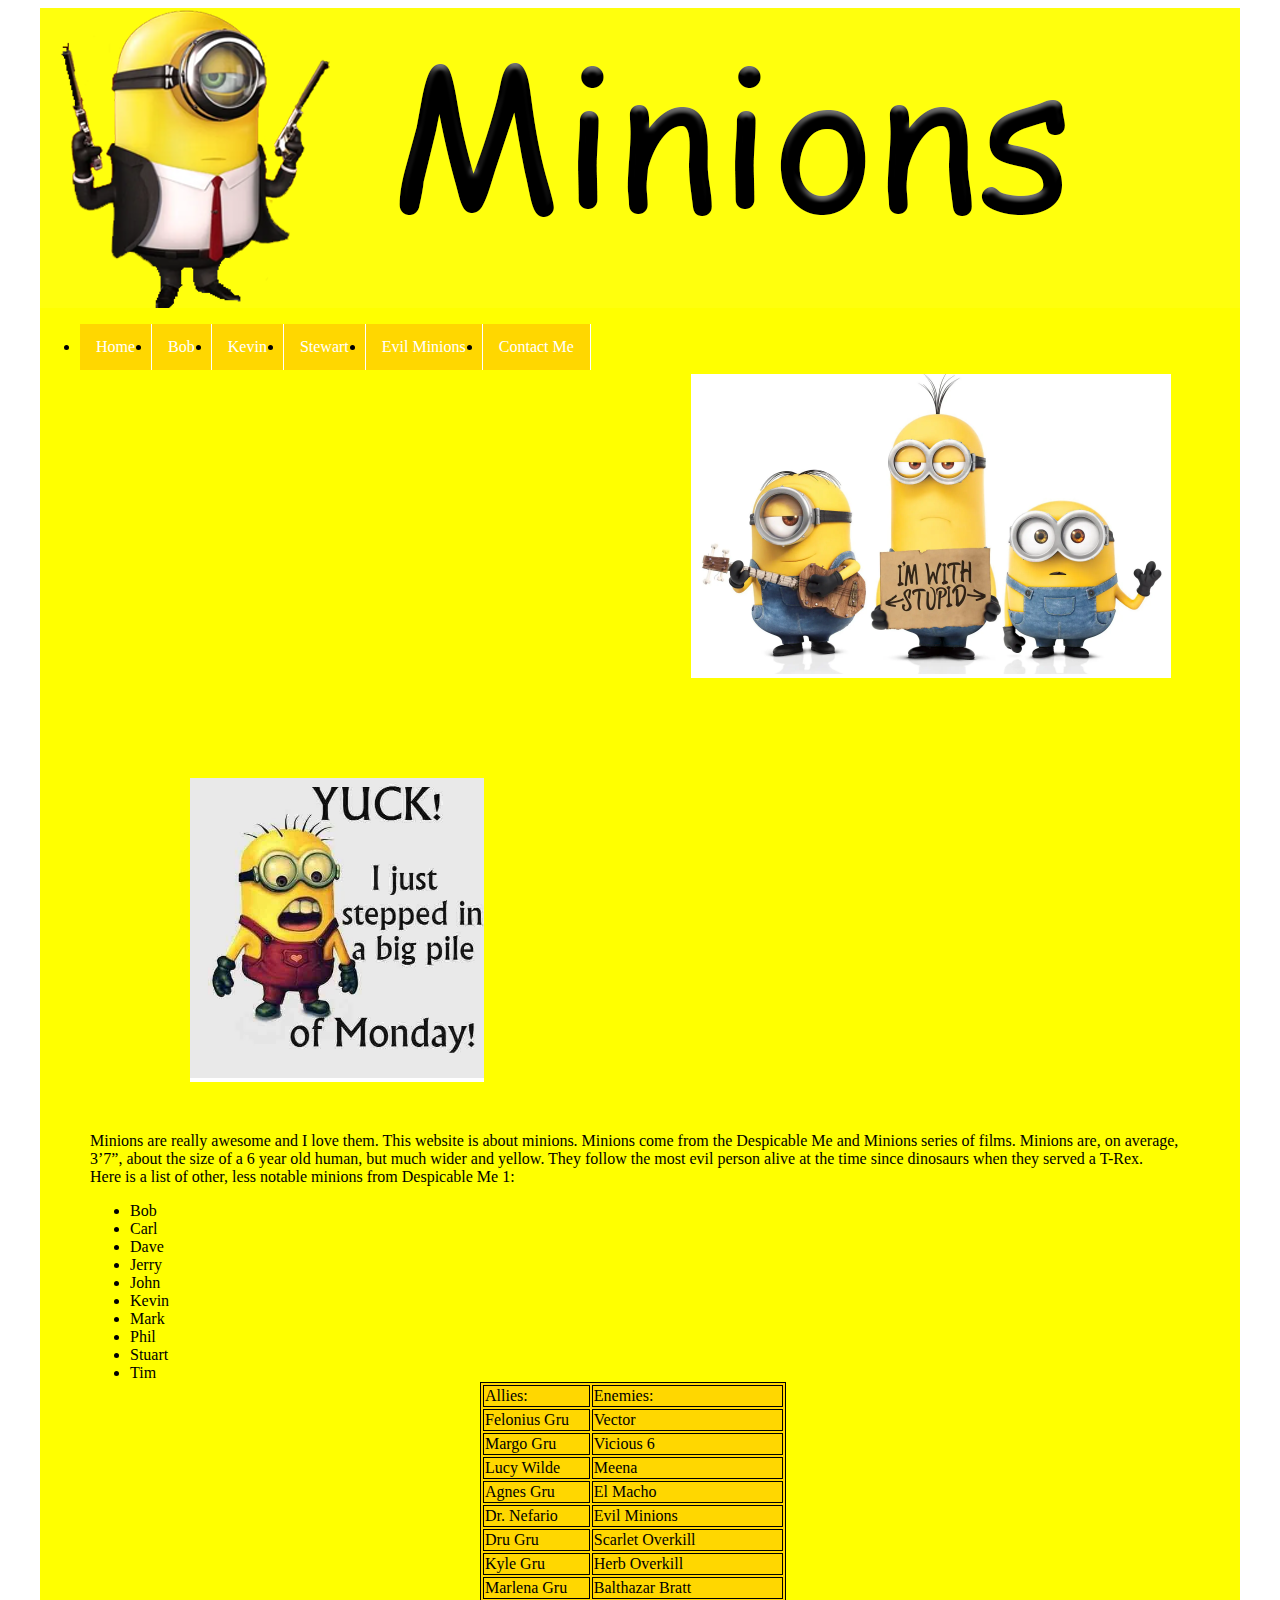
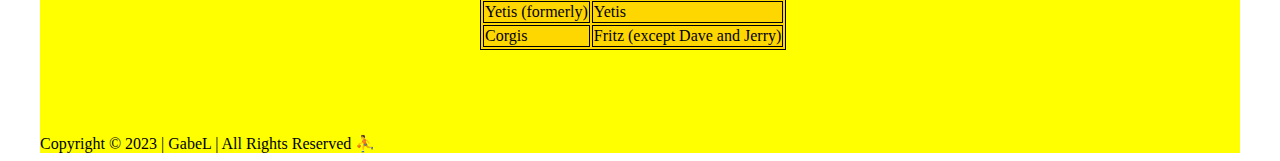
<file: index.html>
<!DOCTYPE html>
<html lang="en">
<head>
    <meta charset="UTF-8">
    <title>Template</title>
    <link rel="stylesheet" href="css/styles.css">

</head>
<body>
    <div class="container">
        <div class="header"> <img src="img/minionHeader.png"> </div>
        <div class="nav">
            <nav>
                <ul>
                    <li><a href="index.html" class="active">Home</a></li>
                    <li><a href="bob.html"> Bob </a></li>
                    <li><a href="kevin.html"> Kevin </a></li>
                    <li><a href="stuart.html"> Stewart </a></li>
                    <li><a href="evil.html"> Evil Minions </a></li>
                    <li><a href="form.html">Contact Me</a></li>
                </ul>
            </nav>
        </div>
        <div class="content">
            <content>
                <div class="img1">
                <!-- IMAGE -->
                <img src="img/minions.webp" height="300px">
            </div>
                <div class="img2">
                    <img src="img/MinionmemeEos.webp" height="300px">
                </div>
                    <div class="text">
                    <text>
                        Minions are really awesome and I love them. This website is about minions.
                        Minions come from the Despicable Me and Minions series of films. Minions are, on average, 3’7”, about the size of a 6 year old human, but much wider and yellow.
                        They follow the most evil person alive at the time since dinosaurs when they served a T-Rex. </br>
                        Here is a list of other, less notable minions from Despicable Me 1: <br/>
                        <ul>
                            <li> Bob </li>
                            <li> Carl </li>
                            <li> Dave </li>
                            <li> Jerry </li>
                            <li> John </li>
                            <li> Kevin </li>
                            <li> Mark </li>
                            <li> Phil </li>
                            <li> Stuart </li>
                            <li> Tim </li>
                            <table>
                                <tr>
                                    <td>
                                        Allies:
                                    </td>
                                    <td>
                                        Enemies:
                                    </td>
                                </tr>

                                <tr>
                                    <td> Felonius Gru </td>
                                    <td> Vector </td>
                                </tr>
                                <tr>
                                    <td> Margo Gru </td>
                                    <td>Vicious 6</td>
                                </tr>
                                <tr>
                                    <td>Lucy Wilde</td>
                                    <td> Meena</td>
                                </tr>
                                <tr>
                                    <td>Agnes Gru</td>
                                    <td> El Macho</td>
                                </tr>
                                <tr>
                                    <td>Dr. Nefario</td>
                                    <td> Evil Minions</td>
                                </tr>
                                <tr>
                                    <td>Dru Gru</td>
                                    <td>Scarlet Overkill</td>
                                </tr>
                                <tr>
                                    <td>Kyle Gru</td>
                                    <td> Herb Overkill</td>
                                </tr>
                                <tr>
                                    <td>Marlena Gru</td>
                                    <td> Balthazar Bratt</td>
                                </tr>
                                <tr>
                                    <td> Yetis (formerly)</td>
                                    <td>Yetis</td>
                                </tr>
                                <tr>
                                    <td>Corgis</td>
                                    <td>Fritz (except Dave and Jerry)</td>
                                </tr>
                            </table> <br/>
                    </text>
                    </div>
                </div>
        <div class="footer">
            <footer>
                Copyright &copy; 2023 | GabeL | All Rights Reserved &#9977;
            </footer>
        </div>
    </div>
    </div>
    </div>
</body>
</html>
</file>
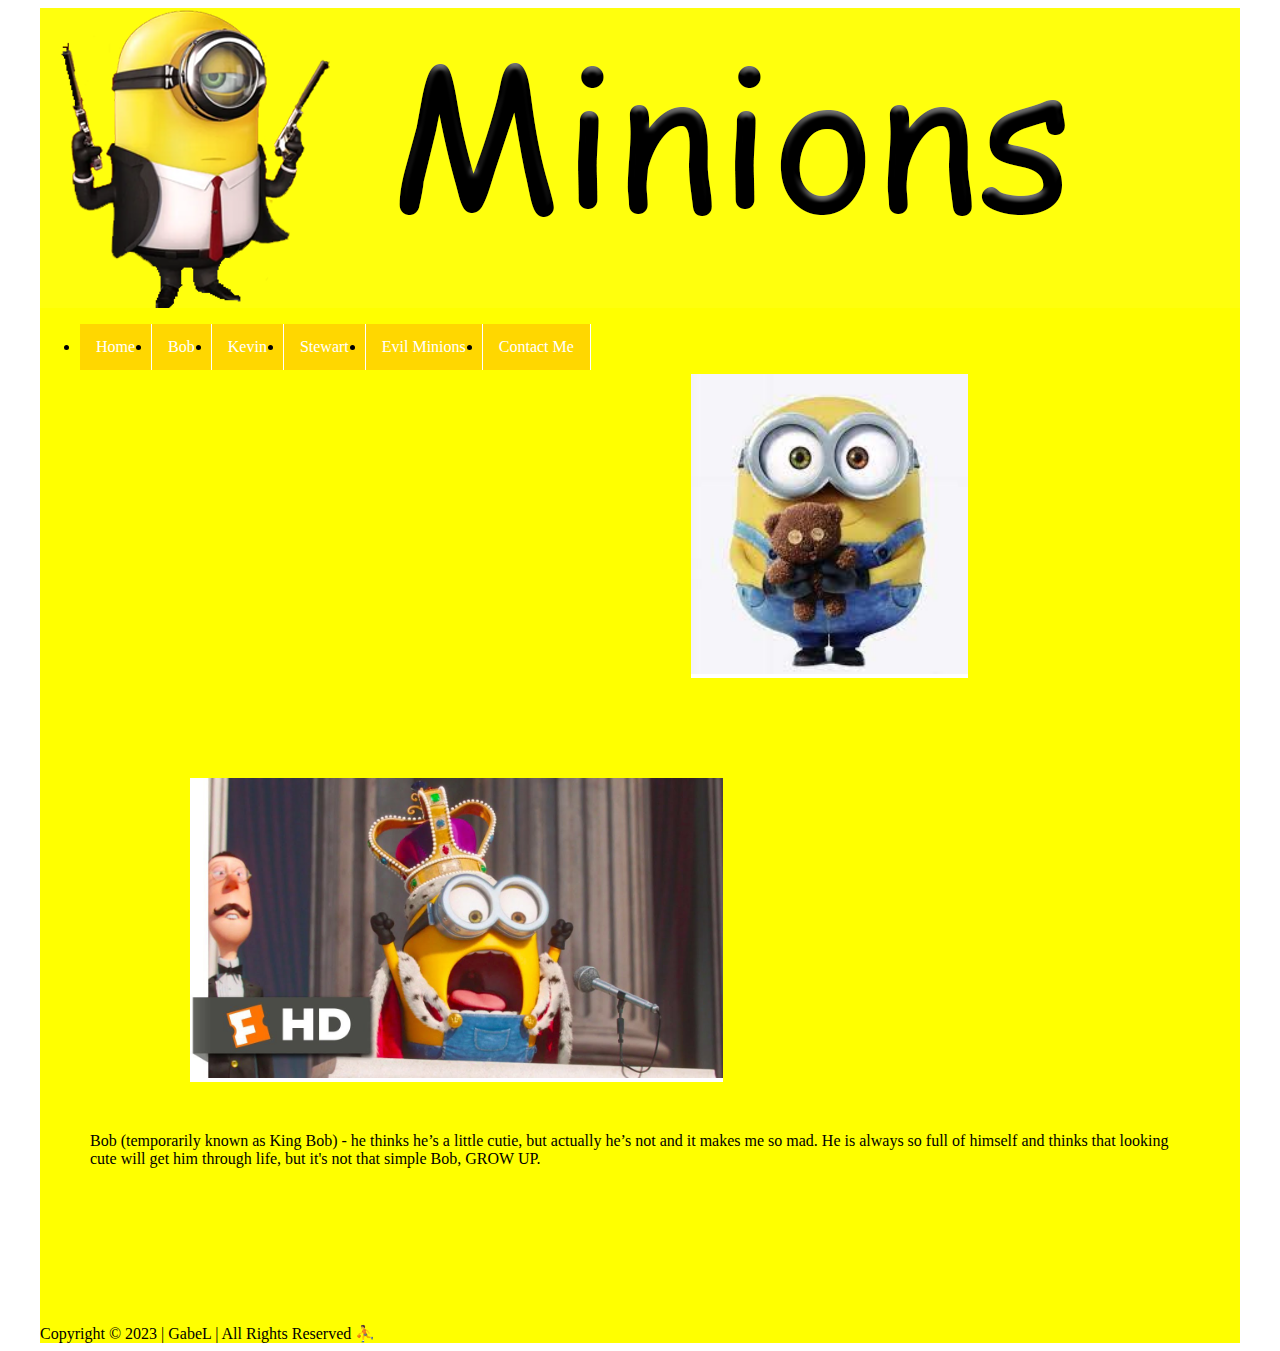
<file: bob.html>
<!DOCTYPE html>
<html lang="en">
<head>
    <meta charset="UTF-8">
    <title>Minions - Bob</title>
    <link rel="stylesheet" href="css/styles.css">
</head>
<body>
<div class="container">
    <div class="header"> <img src="img/minionHeader.png"> </div>
    <div class="nav">
        <nav>
            <ul>
                <li><a href="index.html" class="active">Home</a></li>
                <li><a href="bob.html"> Bob </a></li>
                <li><a href="kevin.html"> Kevin </a></li>
                <li><a href="stuart.html"> Stewart </a></li>
                <li><a href="evil.html"> Evil Minions </a></li>
                <li><a href="form.html">Contact Me</a></li>
            </ul>
        </nav>
    </div>
    <div class="content">
        <content>
            <div class="img1">
                <!-- IMAGE -->
                <img src="img/bob1.jfif" height="300px">
            </div>
            <div class="img2">
                <img src="img/bob2.jpg" height="300px">
            </div>
            <div class="text">
                <text>
                    Bob (temporarily known as King Bob) - he thinks he’s a little cutie, but actually he’s not and it makes me so mad.
                    He is always so full of himself and thinks that looking cute will get him through life, but it's not that simple Bob, GROW UP.
                    <text>
                      </div>
        </content>
        </div>
    <div class="footer">
        <footer>
            Copyright &copy; 2023 | GabeL | All Rights Reserved &#9977;
        </footer>
    </div>
</body>
</html>
</file>
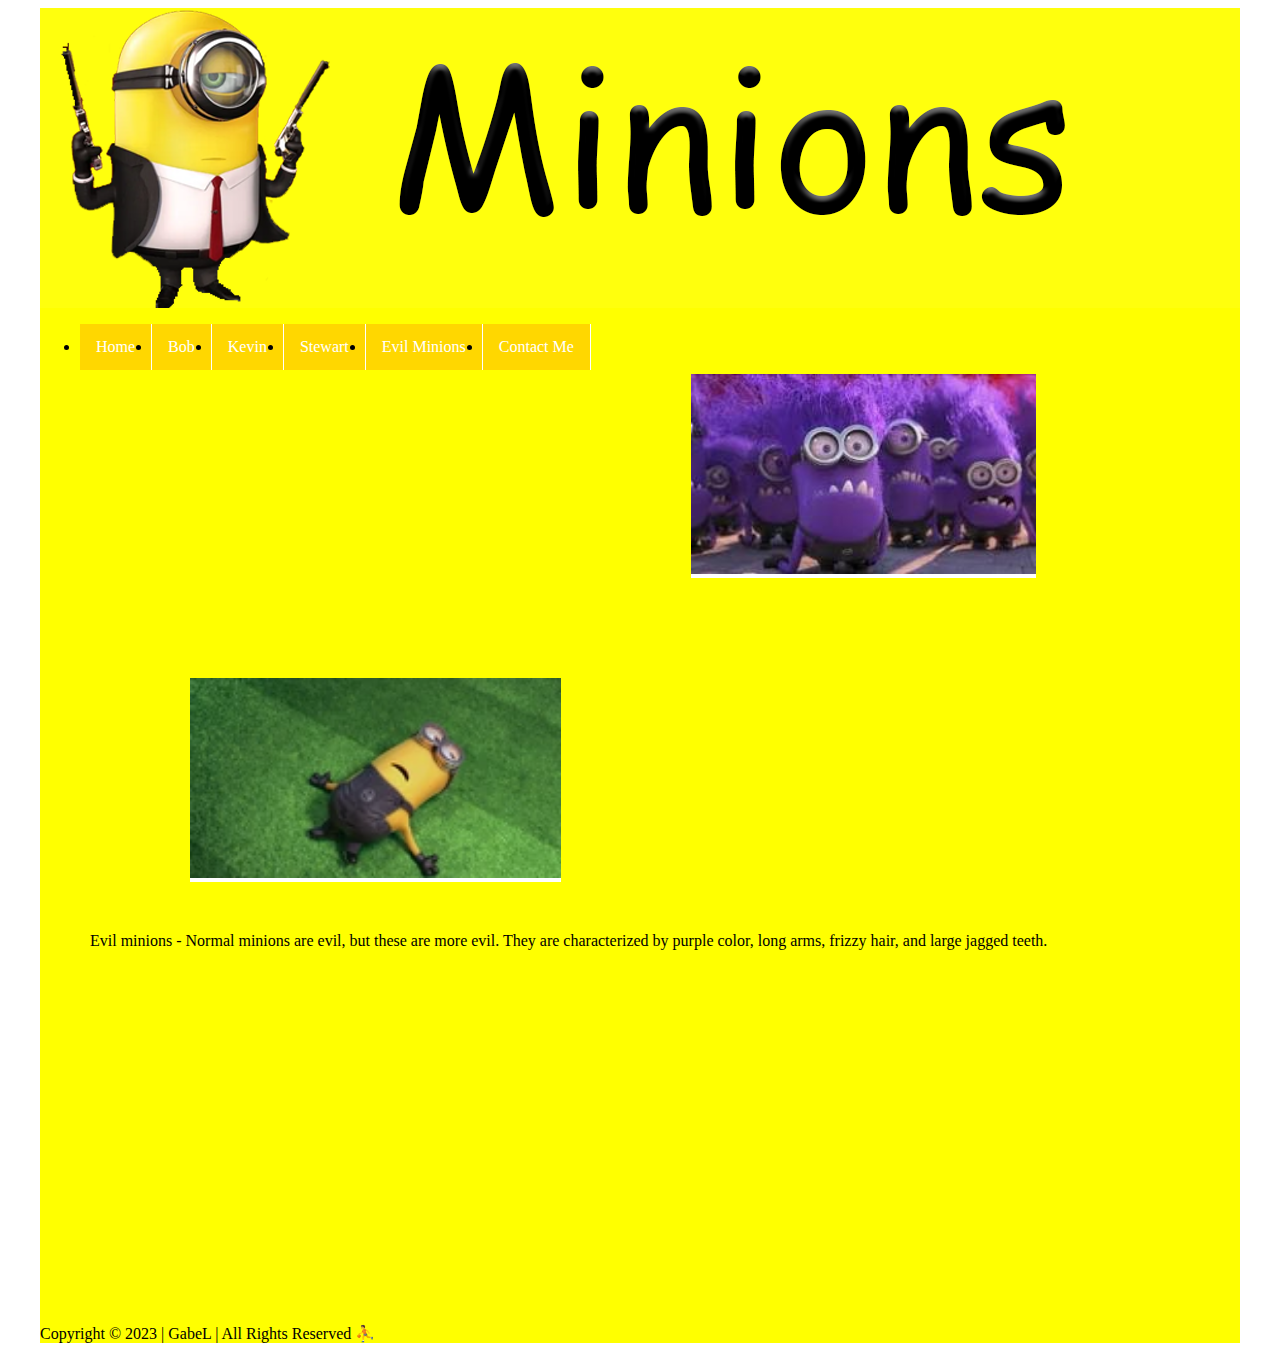
<file: evil.html>
<!DOCTYPE html>
<html lang="en">
<head>
    <meta charset="UTF-8">
    <title>Minions - EVIL</title>
    <link rel="stylesheet" href="css/styles.css">

</head>
<body>
<div class="container">
    <div class="header"> <img src="img/minionHeader.png"> </div>
    <div class="nav">
        <nav>
            <ul>
                <li><a href="index.html" class="active">Home</a></li>
                <li><a href="bob.html"> Bob </a></li>
                <li><a href="kevin.html"> Kevin </a></li>
                <li><a href="stuart.html"> Stewart </a></li>
                <li><a href="evil.html"> Evil Minions </a></li>
                <li><a href="form.html">Contact Me</a></li>
            </ul>
        </nav>
    </div>
    <div class="content">
        <content>
            <div class="img1">
                <!-- IMAGE -->
                <img src="img/evilMinion.jfif" height="200px">
            </div>
            <div class="img2">
                <img src="img/Kevin2.webp" height="200px">
            </div>
            <div class="text">
                <text>
                    Evil minions - Normal minions are evil, but these are more evil.
                    They are characterized by purple color, long arms, frizzy hair, and large jagged teeth.
                    <text>
            </div>
        </content>
    </div>
    <div class="footer">
        <footer>
            Copyright &copy; 2023 | GabeL | All Rights Reserved &#9977;
        </footer>
    </div>
</body>
</html>
</file>
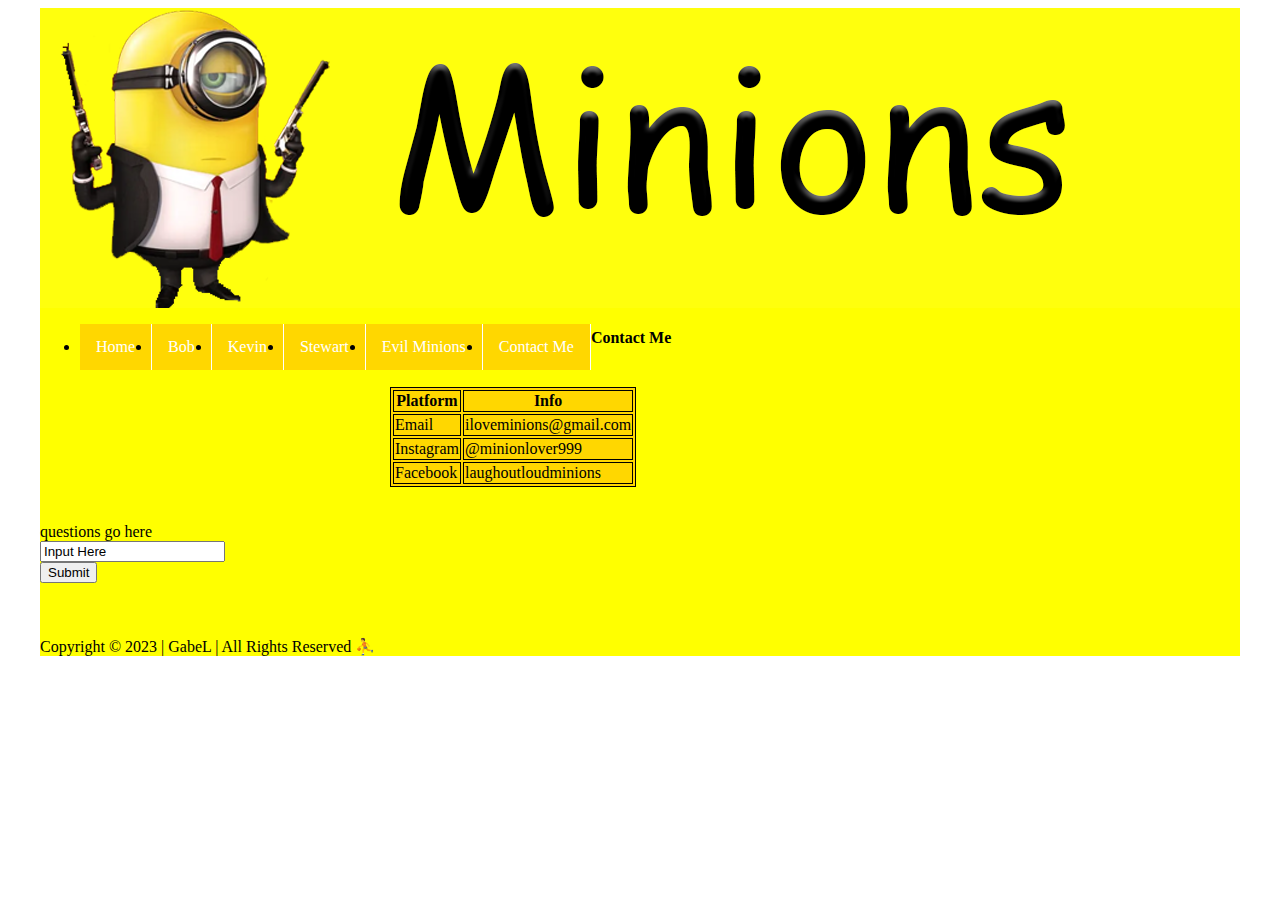
<file: form.html>
<!DOCTYPE html>
<html lang="en">
<head>
    <meta charset="UTF-8">
    <title>Contact Me</title>
    <link rel="stylesheet" href="css/styles.css">

</head>
<body>
<div class="container">
    <div class="header"> <img src="img/minionHeader.png"> </div>
    <div class="nav">
        <nav>
            <ul>
                <li><a href="index.html" class="active">Home</a></li>
                <li><a href="bob.html"> Bob </a></li>
                <li><a href="kevin.html"> Kevin </a></li>
                <li><a href="stuart.html"> Stewart </a></li>
                <li><a href="evil.html"> Evil Minions </a></li>
                <li><a href="form.html">Contact Me</a></li>
            </ul>
        </nav>


    </div><h4> Contact Me</h4> <br />

<table>
    <tr>
        <th>
            Platform
        </th>
        <th>
            Info
        </th>
    </tr>
    <tr>
        <td>
            Email
        </td>
        <td>
            iloveminions@gmail.com
        </td>
    </tr>
    <tr>
        <td>
            Instagram
        </td>
        <td>
            @minionlover999
        </td>
    </tr>
    <tr>
        <td>
            Facebook
        </td>
        <td>
            laughoutloudminions
        </td>
    </tr>
</table>
<br /><br />

<form method="post" action="" name="form">
    <label for="qcc"> questions go here </label><br />
    <input type="text" name="qcc" id="qcc" value="Input Here"/> <br />
    <button type="submit" value="Submit">Submit</button>
    <br /><br /><br /><br />
    <div class="footer">
        <footer>
            Copyright &copy; 2023 | GabeL | All Rights Reserved &#9977;
        </footer>
    </div>
</div>
</div>
</body>
</html>
</file>
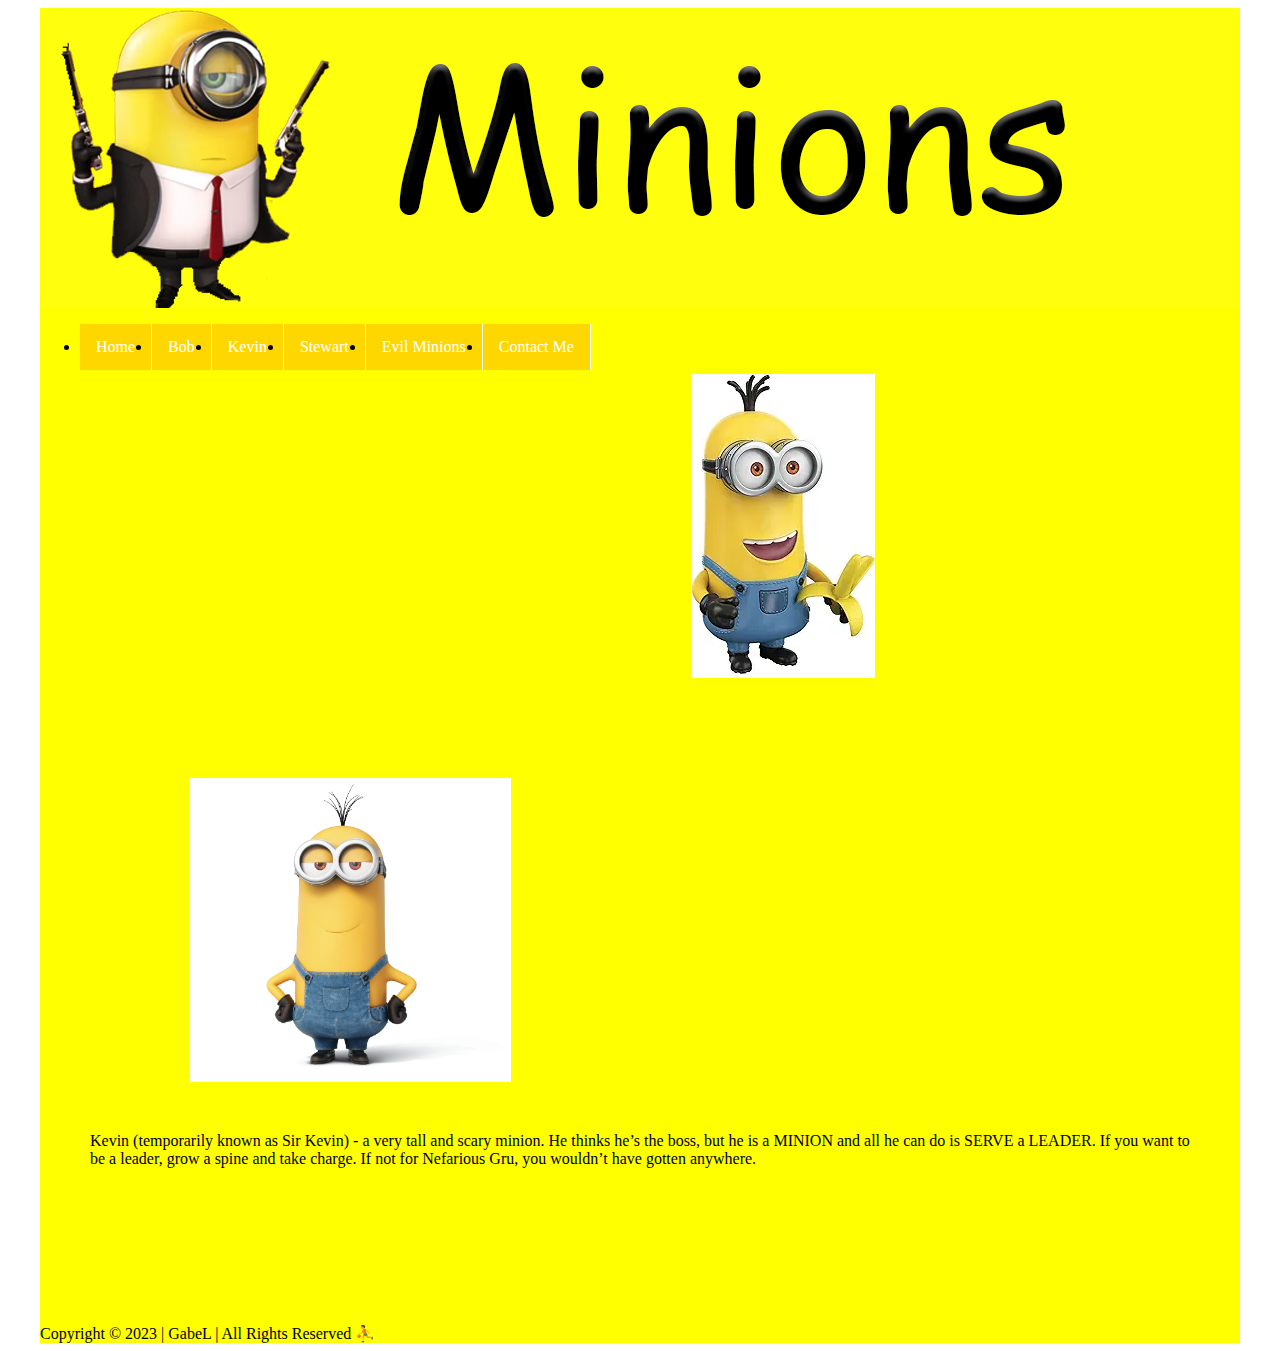
<file: kevin.html>
<!DOCTYPE html>
<html lang="en">
<head>
    <meta charset="UTF-8">
    <title>Minions - Kevin</title>
    <link rel="stylesheet" href="css/styles.css">

</head>
<body>

<div class="container">
    <div class="header"> <img src="img/minionHeader.png"> </div>
    <div class="nav">
        <nav>
            <ul>
                <li><a href="index.html" class="active">Home</a></li>
                <li><a href="bob.html"> Bob </a></li>
                <li><a href="kevin.html"> Kevin </a></li>
                <li><a href="stuart.html"> Stewart </a></li>
                <li><a href="evil.html"> Evil Minions </a></li>
                <li><a href="form.html">Contact Me</a></li>
            </ul>
        </nav>
    </div>
    <div class="content">
        <content>
            <div class="img1">
                <!-- IMAGE -->
                <img src="img/kevinBanana.webp" height="300px">
            </div>
            <div class="img2">
                <img src="img/kevinPose.webp" height="300px">
            </div>
            <div class="text">
                <text>
                    Kevin (temporarily known as Sir Kevin) - a very tall and scary minion.
                    He thinks he’s the boss, but he is a MINION and all he can do is SERVE a LEADER.
                    If you want to be a leader, grow a spine and take charge.
                    If not for Nefarious Gru, you wouldn’t have gotten anywhere.
                    <text>
            </div>
        </content>
    </div>
    <div class="footer">
        <footer>
            Copyright &copy; 2023 | GabeL | All Rights Reserved &#9977;
        </footer>
    </div>
</body>
</html>
</file>
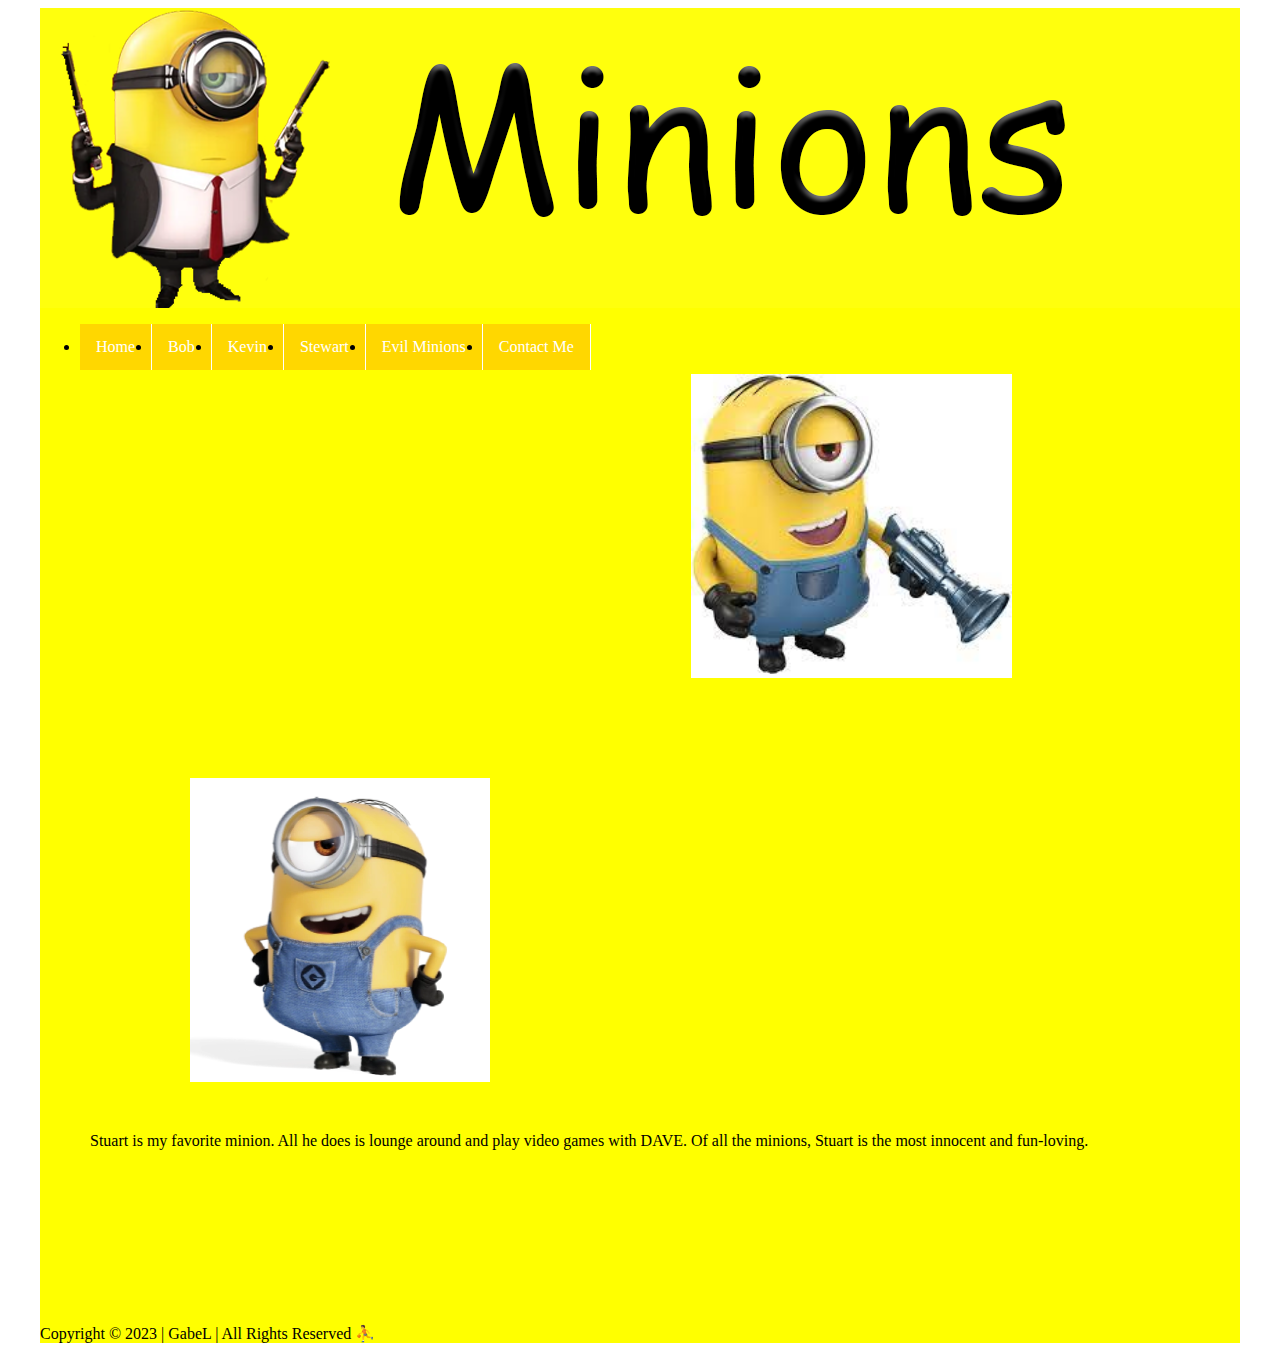
<file: stuart.html>
<!DOCTYPE html>
<html lang="en">
<head>
    <meta charset="UTF-8">
    <title>Minions- Stuart</title>
    <link rel="stylesheet" href="css/styles.css">

</head>
<body>

<div class="container">
    <div class="header"> <img src="img/minionHeader.png"> </div>
    <div class="nav">
        <nav>
            <ul>
                <li><a href="index.html" class="active">Home</a></li>
                <li><a href="bob.html"> Bob </a></li>
                <li><a href="kevin.html"> Kevin </a></li>
                <li><a href="stuart.html"> Stewart </a></li>
                <li><a href="evil.html"> Evil Minions </a></li>
                <li><a href="form.html">Contact Me</a></li>
            </ul>
        </nav>
    </div>
    <div class="content">
        <content>
            <div class="img1">
                <!-- IMAGE -->
                <img src="img/Stuart.jfif" height="300px">
            </div>
            <div class="img2">
                <img src="img/stuartPose.webp" height="300px">
            </div>
            <div class="text">
                <text>
                    Stuart is my favorite minion. All he does is lounge around and play video games with DAVE.
                    Of all the minions, Stuart is the most innocent and fun-loving.
                    <text>
            </div>
        </content>
    </div>
    <div class="footer">
        <footer>
            Copyright &copy; 2023 | GabeL | All Rights Reserved &#9977;
        </footer>
    </div>
</body>
</html>
</file>
<file: css/styles.css>
/* table of Contents:
    1. Container
    2. Navbar
    3. Header
    4. Content
    5. General Styles
 */

body{
    font-family: "Comic Sans MS";
}
/* Container */
.container{
    width: 1200px;
    margin: auto;
    background-color: yellow;
}

/* Header */
.header{
    width: inherit;
    height: 300px;
    background-color: red;
}

/* Navbar */
ul .nav{
    list-style-type: none;
    margin: 0;
    padding: 0;
    overflow: hidden;
    background-color: gold;
}

.nav li{
    float: left;
    /* barrier between links option */
    border-right: 1px solid white;
    background-color: gold;
}

.nav li a{
    display: block;
    color: white;
    text-align: center;
    text-decoration: none;
    padding: 14px 16px;
    background-color: gold;
}

.nav li a:hover{
    background-color: goldenrod;
}

.nav active {
    background-color: gold;
}




/* Content */
.content{
    width: inherit;
    height: 1000px;
    background-color: yellow;
}

.img1{
    width: auto;
    height: auto;
    background-color: white;
    float: left;
    margin: 50px 50px 50px 100px;
}

.img2{
    width: auto;
    height: auto;
    background-color: white;
    float: left;
    margin: 50px 50px 50px 150px;
}

.text{
    width: auto;
    height: auto;
    background-color: yellow;
    float: left;
    margin: 0px 50px 50px 50px;
}

table, th, td {
    border: 1px solid;
    background-color: gold;
    margin: 0px 0px 0px 350px;
}
</file>
